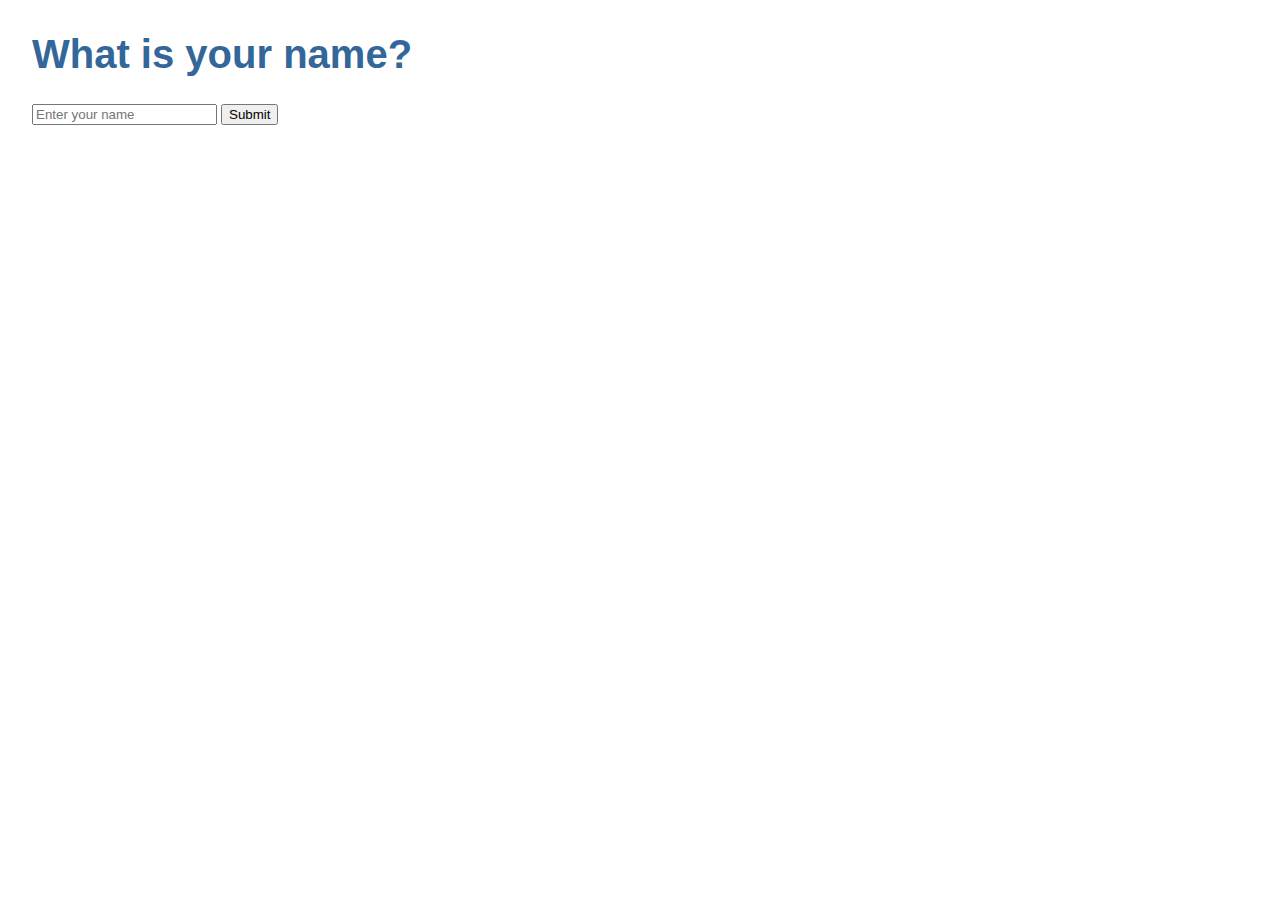
<file: sample-3-1/src/main/resources/static/index.html>
<html>
<head>
    <title>Square battle</title>
    <meta charset="UTF-8">
    <meta name="viewport" content="width=device-width, initial-scale=1">
    <link rel="stylesheet" href="styles.css">
    <script src="js/jquery-3.1.1.min.js"></script>

</head>
<!-- 3. Display the application -->
<body>
<h1>What is your name?</h1>
<form method="post" action="" id="form">
    <input type="text" placeholder="Enter your name" id="login"/>
    <input type="submit" id="submit" value="Submit" />
</form>
<h1 id="answer"></h1>
</body>

<script src="js/home.js">

</script>
</html>
</file>
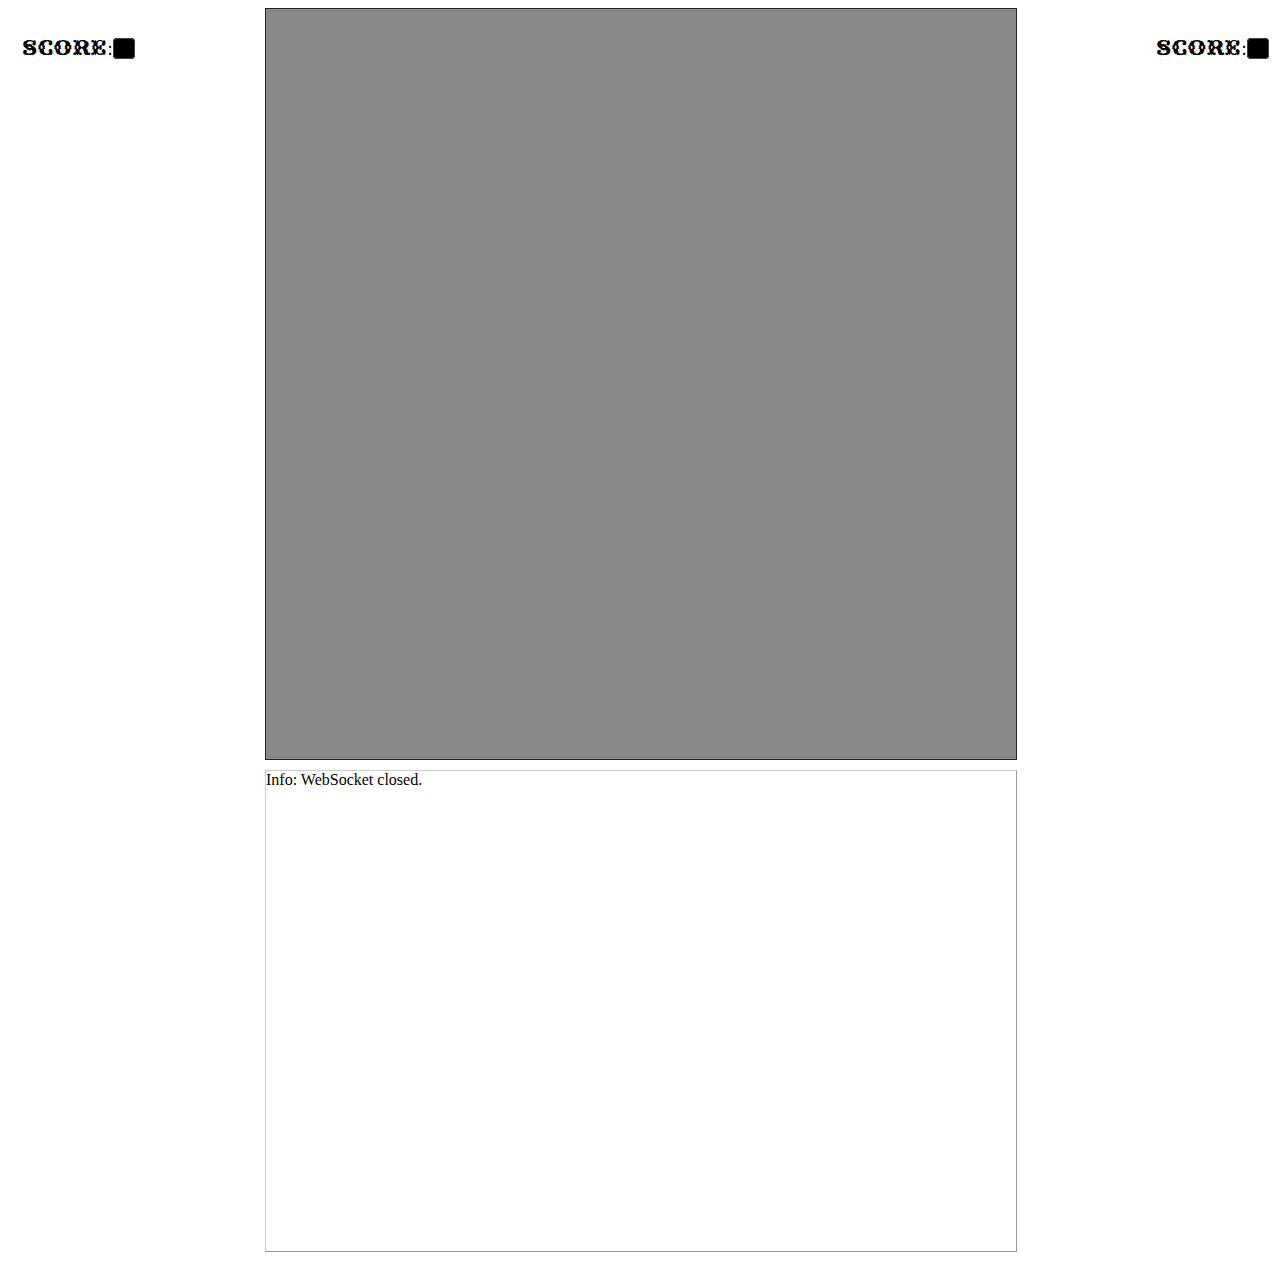
<file: sample-3-1/src/main/resources/static/squares.html>
<!DOCTYPE html PUBLIC "-//W3C//DTD XHTML 1.0 Transitional//EN"
        "http://www.w3.org/TR/xhtml1/DTD/xhtml1-transitional.dtd">
<html xmlns="http://www.w3.org/1999/xhtml" lang="en" xml:lang="en">
<head>
    <meta http-equiv="Content-Type" content="text/html; charset=utf-8"/>
    <script src="js/jquery-3.1.1.min.js" type="application/javascript"></script>
    <title>Technopark example: Shooter</title>
    <style type="text/css">
        @font-face {
            font-family: Parkshooter;
            src: local("Parkshooter"),
            url(fonts/west.ttf);
        }

        #playground {
            display: block;
            background-color: #888888;
            border: 1px solid #222222;
            cursor: url("images/crosshair.png") 49 49, crosshair;
        }

        #console {
            border: 1px solid #CCCCCC;
            border-right-color: #999999;
            border-bottom-color: #999999;
            height: 480px;
            overflow-y: scroll;
            margin: 10px auto;
            width: 750px;
        }

        #console p {
            padding: 0;
            margin: 0;
        }

        .service-info {
            float: left;
            margin: 0px 15px;
        }

        .service-info div {
            padding: 10px 0px;
        }

        .service-info span {
            font-size: large;
            font-family: Parkshooter, 'DejaVu Sans', Arial, Helvetica, sans-serif;
        }

        #enemy_scores, #my_scores {
            border-radius: 4px;
            border: #444444 solid 1px;
            background-color: black;
            color: wheat;
            padding: 0px 10px
        }

        .container {
            width: 100%;
        }

        .left {
            float: left;
            width: 100px;
        }

        .center {
            margin: 0 auto;
            width: 750px;
        }

        .right {
            float: right;
            width: 100px;
        }

        .clear:after {
            content: "";
            clear: both;
        }
    </style>
</head>
<body>
<noscript><h2 style="color: #ff0000">Seems your browser doesn't support Javascript! Websockets rely on Javascript being
    enabled. Please enable
    Javascript and reload this page!</h2></noscript>

<div class="container">

    <div class="service-info left">
        <div>
            <span id="my_name"></span>
        </div>

        <div>
            <span>SCORE:<span id="my_scores"></span></span>

        </div>

    </div>
    <div class="service-info right ">
        <div>
            <span id="enemy_name"></span>
        </div>
        <div>
            <span>SCORE:<span id="enemy_scores"></span></span>

        </div>
    </div>
    <div class="center clear">
        <canvas id="playground" width="750px" height="750px"/>
    </div>

    <div id="console-container" class="center">
        <div id="console"></div>
    </div>
</div>
<script type="text/javascript" src="js/messaging.js"></script>
<script type="text/javascript" src="js/game.js"></script>
</body>
</html>
</file>
<file: sample-3-1/src/main/resources/static/styles.css>
h1 {
    color: #369;
    font-family: Arial, Helvetica, sans-serif;
    font-size: 250%;
}
h2, h3 {
    color: #444;
    font-family: Arial, Helvetica, sans-serif;
    font-weight: lighter;
}
body {
    margin: 2em;
}
</file>
